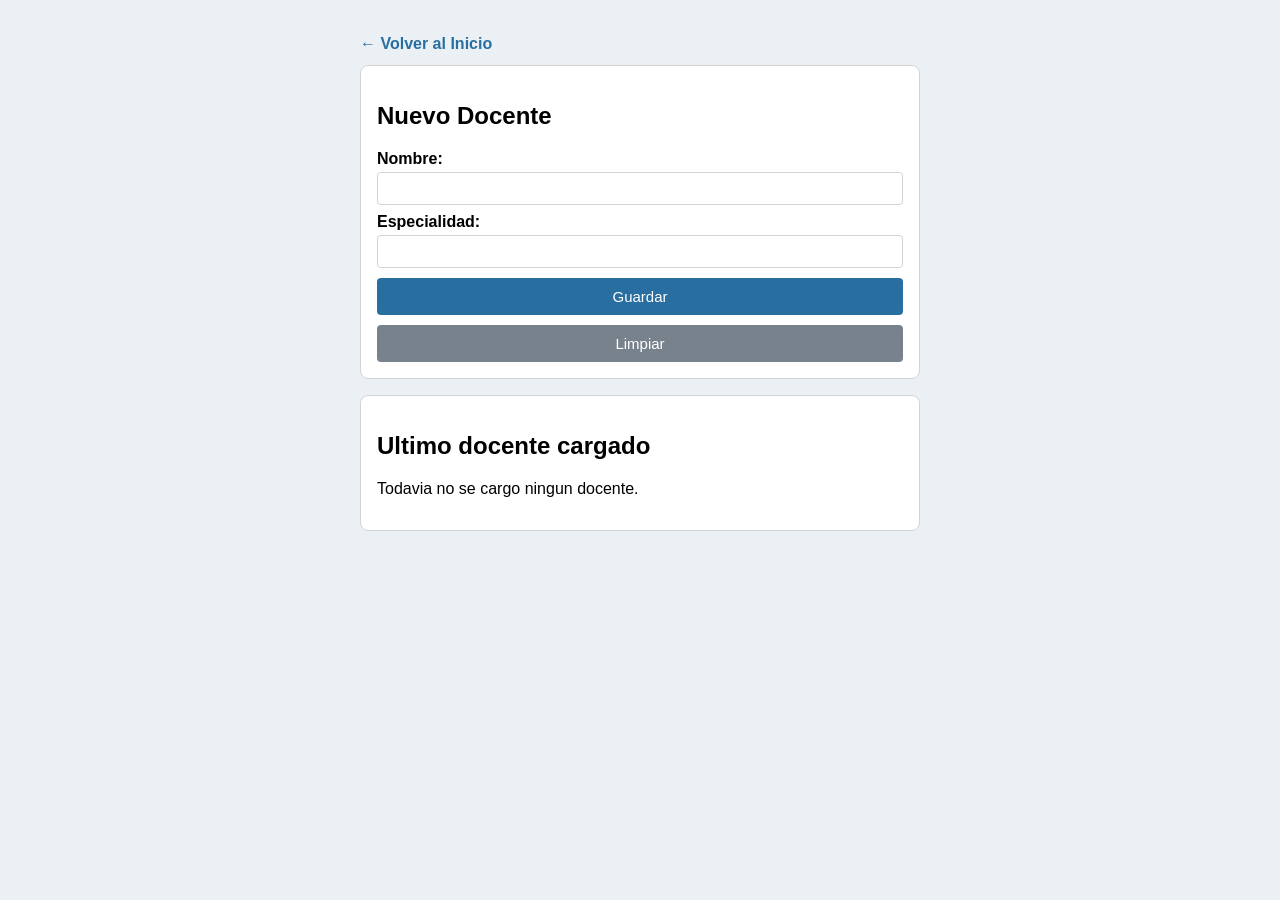
<file: crearD.html>
<!DOCTYPE html>
<html lang="es">
<head>
    <meta charset="UTF-8">
    <meta name="viewport" content="width=device-width, initial-scale=1.0">
    <title>Crear Docente</title>
    <link rel="stylesheet" href="style.css">
</head>
<body>

    <a href="index.html" class="volver">&larr; Volver al Inicio</a>

    <div class="tarjeta">
        <h2>Nuevo Docente</h2>
        <form id="form-docente">
            <label for="doc-nombre">Nombre:</label>
            <input type="text" id="doc-nombre">

            <label for="doc-especialidad">Especialidad:</label>
            <input type="text" id="doc-especialidad">
        </form>
        <button type="button" onclick="guardar_docente()">Guardar</button>
        <button type="button" class="boton-borrar" onclick="limpiarFormularioDocente()">Limpiar</button>
    </div>

    <div class="tarjeta">
        <h2>Ultimo docente cargado</h2>
        <div id="ultimo-docente" class="resultado">
            <p>Todavia no se cargo ningun docente.</p>
        </div>
    </div>

    <script src="script.js"></script>
</body>
</html>
</file>
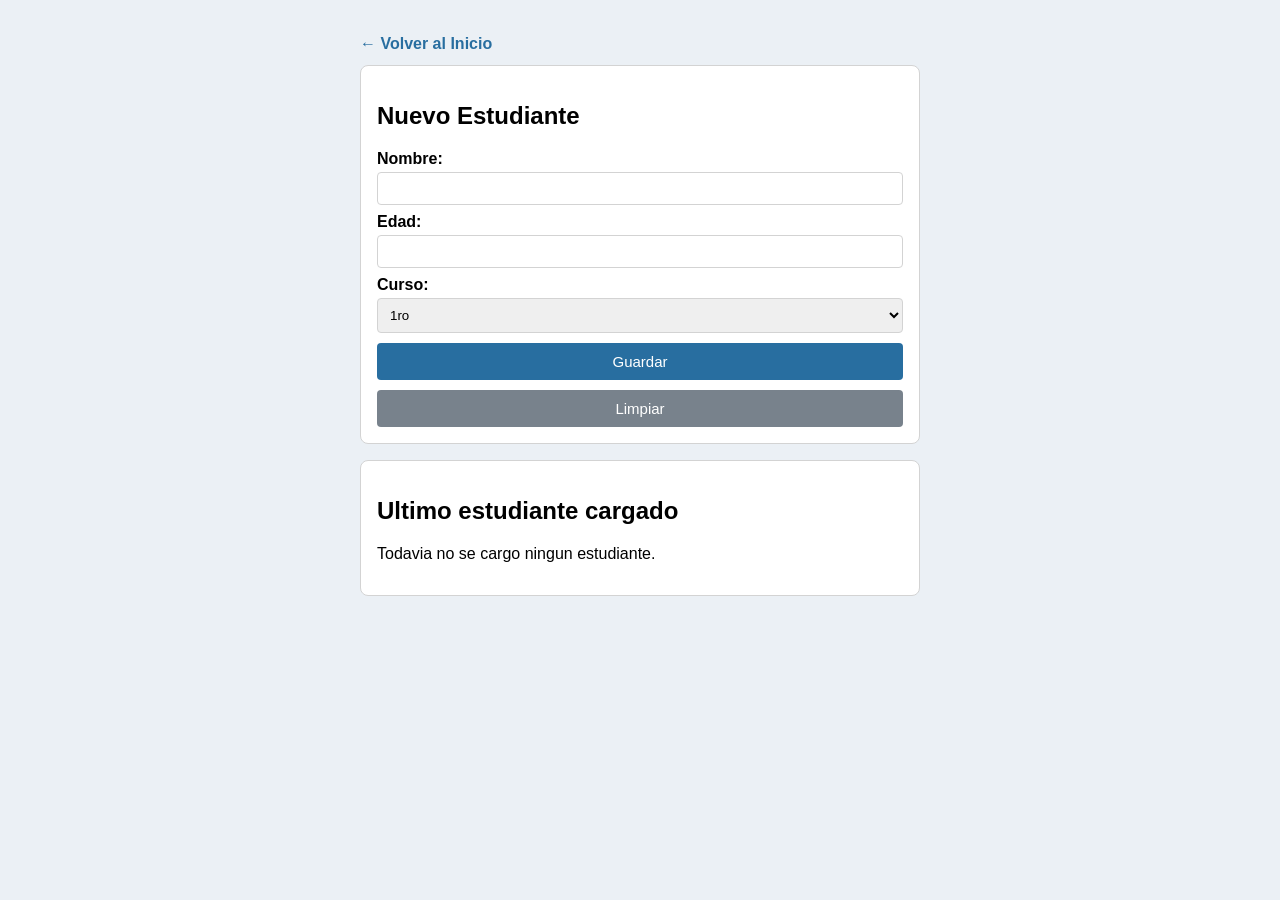
<file: crearE.html>
<!DOCTYPE html>
<html lang="es">
<head>
    <meta charset="UTF-8">
    <meta name="viewport" content="width=device-width, initial-scale=1.0">
    <title>Crear Estudiante</title>
    <link rel="stylesheet" href="style.css">
</head>
<body>

    <a href="index.html" class="volver">&larr; Volver al Inicio</a>

    <div class="tarjeta">
        <h2>Nuevo Estudiante</h2>
        <form id="form-estudiante">
            <label for="nombre">Nombre:</label>
            <input type="text" id="nombre">

            <label for="edad">Edad:</label>
            <input type="number" id="edad">

            <label for="curso">Curso:</label>
            <select id="curso">
                <option value="1ro">1ro</option>
                <option value="2do">2do</option>
                <option value="3ro">3ro</option>
                <option value="4to">4to</option>
                <option value="5to">5to</option>
                <option value="6to">6to</option>
                <option value="7mo">7mo</option>
            </select>
        </form>
        <button type="button" onclick="guardar_estudiante()">Guardar</button>
        <button type="button" class="boton-borrar" onclick="limpiarFormularioEstudiante()">Limpiar</button>
    </div>

    <div class="tarjeta">
        <h2>Ultimo estudiante cargado</h2>
        <div id="ultimo-ingresado" class="resultado">
            <p>Todavia no se cargo ningun estudiante.</p>
        </div>
    </div>

    <script src="script.js"></script>
</body>
</html>
</file>
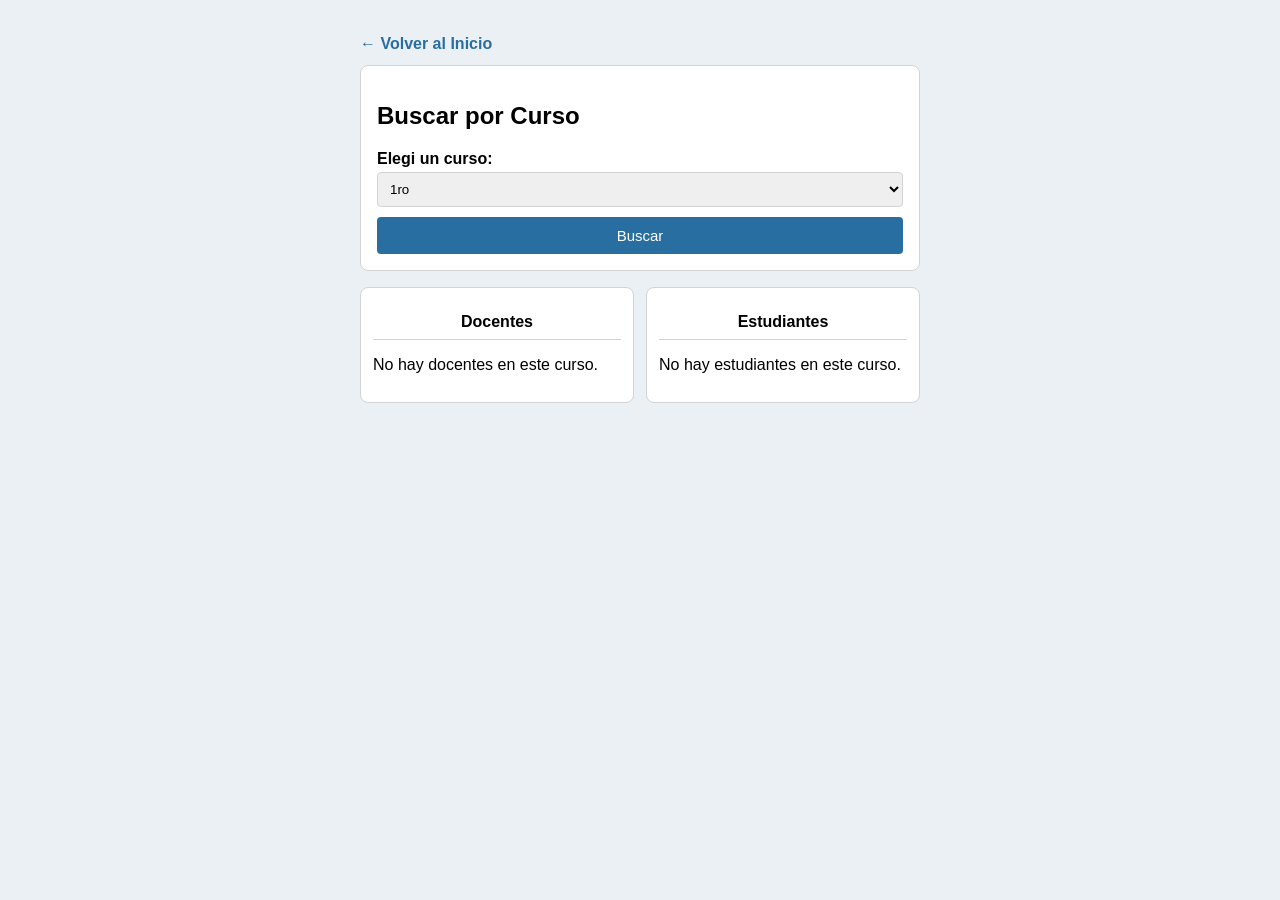
<file: cursos.html>
<!DOCTYPE html>
<html lang="es">
<head>
    <meta charset="UTF-8">
    <meta name="viewport" content="width=device-width, initial-scale=1.0">
    <title>Ver Cursos</title>
    <link rel="stylesheet" href="style.css">
</head>
<body>
    <a href="index.html" class="volver">&larr; Volver al Inicio</a>

    <div class="tarjeta">
        <h2>Buscar por Curso</h2>
        <label for="filtro-curso">Elegi un curso:</label>
        <select id="filtro-curso">
            <option value="1ro">1ro</option>
            <option value="2do">2do</option>
            <option value="3ro">3ro</option>
            <option value="4to">4to</option>
            <option value="5to">5to</option>
            <option value="6to">6to</option>
            <option value="7mo">7mo</option>
        </select>
        <button type="button" onclick="buscarPorCurso()">Buscar</button>
    </div>

    <div class="contenedor-columnas">
        <div class="columna">
            <h2>Docentes</h2>
            <div id="curso-docentes"></div>
        </div>

        <div class="columna">
            <h2>Estudiantes</h2>
            <div id="curso-estudiantes"></div>
        </div>
    </div>

    <script src="script.js"></script>
</body>
</html>
</file>
<file: style.css>
body {
    font-family: Arial, sans-serif;
    max-width: 560px;
    margin: 20px auto;
    background: rgb(235, 240, 245);
    padding: 15px;
}

h1 {
    text-align: center;
    color: rgb(30, 60, 90);
}

.menu {
    display: flex;
    flex-wrap: wrap;
    gap: 8px;
    margin-bottom: 14px;
}

.menu a {
    background: white;
    border: 1px solid rgb(200, 210, 220);
    border-radius: 6px;
    padding: 6px 10px;
    color: rgb(30, 60, 90);
    text-decoration: none;
    font-size: 14px;
}

.oculta {
    display: none;
}

.menu-cuadricula {
    display: flex;
    flex-wrap: wrap;
    gap: 12px;
}

.boton-panel {
    flex: 1 1 45%;
    background: white;
    border: 2px solid rgb(200, 210, 220);
    border-radius: 10px;
    padding: 25px 10px;
    text-align: center;
    text-decoration: none;
    color: rgb(30, 60, 90);
    font-weight: bold;
    font-size: 15px;
    box-sizing: border-box;
    cursor: pointer;
}

.boton-ancho {
    flex: 1 1 100%;
}

.tarjeta {
    background: white;
    border: 1px solid lightgray;
    border-radius: 8px;
    padding: 16px;
    margin-bottom: 16px;
}

.ficha {
    background: white;
    border: 2px solid rgb(210, 215, 225);
    border-radius: 10px;
    padding: 14px;
    margin-bottom: 12px;
}

label {
    display: block;
    margin-top: 8px;
    font-weight: bold;
}

input, select {
    width: 100%;
    padding: 8px;
    margin-top: 4px;
    box-sizing: border-box;
    border: 1px solid lightgray;
    border-radius: 4px;
}

button {
    width: 100%;
    padding: 10px;
    margin-top: 10px;
    background: rgb(40, 110, 160);
    color: white;
    border: none;
    border-radius: 4px;
    cursor: pointer;
    font-size: 15px;
}

.boton-borrar {
    background: rgb(120, 130, 140);
}

.volver {
    display: block;
    margin-bottom: 12px;
    color: rgb(40, 110, 160);
    text-decoration: none;
    font-weight: bold;
}

.ficha h2 {
    color: rgb(30, 60, 90);
    font-size: 17px;
    margin: 0 0 6px 0;
}

.ficha h3 {
    margin: 4px 0;
    color: gray;
    font-size: 14px;
}

.ficha input, .ficha select {
    width: 110px;
    display: block;
}

.ficha button {
    width: auto;
    background: rgb(40, 150, 110);
    padding: 6px 12px;
    margin-left: 5px;
}

.ficha .btn-eliminar {
    background: rgb(200, 60, 60);
    margin-top: 8px;
    display: block;
    width: 100%;
}

.contenedor-columnas {
    display: flex;
    gap: 12px;
}

.columna {
    flex: 1;
    background: white;
    border: 1px solid lightgray;
    border-radius: 8px;
    padding: 12px;
}

.columna h2 {
    text-align: center;
    font-size: 16px;
    border-bottom: 1px solid lightgray;
    padding-bottom: 8px;
}
</file>
